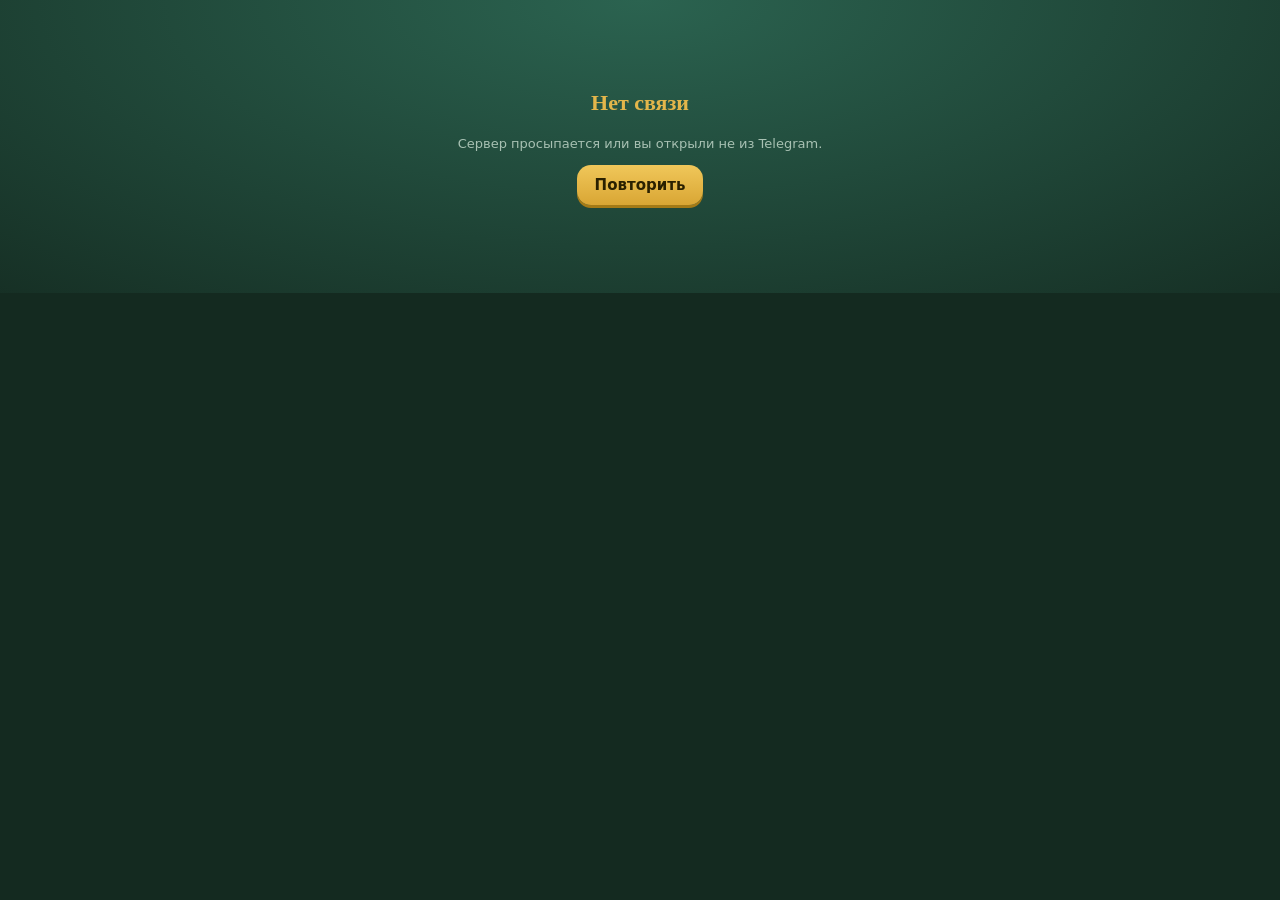
<file: coop (2).html>
<!DOCTYPE html>
<html lang="ru">
<head>
<meta charset="utf-8">
<meta name="viewport" content="width=device-width, initial-scale=1, maximum-scale=1, user-scalable=no, viewport-fit=cover">
<title>Курятник</title>
<script src="https://telegram.org/js/telegram-web-app.js"></script>
<style>
:root{--gold:#e3b64b;--text:#f4efe3;--dim:#a8c1b3;--bg1:#2b6350;--bg2:#142a20}
*{box-sizing:border-box}
html,body{margin:0;min-height:100%;background:var(--bg2);color:var(--text);font:15px/1.35 system-ui,-apple-system,"Segoe UI",Roboto,sans-serif;touch-action:manipulation}
body{background:radial-gradient(120% 70% at 50% 0,var(--bg1),var(--bg2) 70%) fixed;padding:env(safe-area-inset-top,0) 0 env(safe-area-inset-bottom,0)}
#app{max-width:460px;margin:0 auto;padding:12px 12px 28px}
.top{display:flex;align-items:center;justify-content:space-between;margin-bottom:12px}
.ttl{font:700 22px Georgia,serif;color:var(--gold)}
.chips{display:flex;gap:6px}
.chip{padding:5px 11px;border-radius:99px;background:rgba(0,0,0,.3);box-shadow:0 0 0 1px rgba(255,255,255,.12);font-weight:700;font-size:14px}
.grid{display:grid;grid-template-columns:repeat(3,1fr);gap:8px}
.bed{position:relative;aspect-ratio:1;border:0;border-radius:18px;padding:6px;color:var(--text);display:flex;flex-direction:column;align-items:center;justify-content:center;gap:2px;text-align:center;font:inherit;font-size:12px;
background:linear-gradient(160deg,#6b4a2b,#3f2a16);box-shadow:inset 0 0 0 2px rgba(255,255,255,.1),0 4px 10px rgba(0,0,0,.3)}
.bed .ic{font-size:34px;line-height:1}
.bed b{font-size:12.5px;max-width:100%;overflow:hidden;text-overflow:ellipsis;white-space:nowrap}
.bed.empty{background:rgba(0,0,0,.28);box-shadow:inset 0 0 0 2px rgba(255,255,255,.14);color:var(--dim)}
.bed.empty.can{box-shadow:inset 0 0 0 2px var(--gold);color:var(--gold)}
.bed.lock{background:rgba(0,0,0,.4);box-shadow:inset 0 0 0 1px rgba(255,255,255,.08);color:var(--dim);opacity:.7}
.bed.lock.next{opacity:1;box-shadow:inset 0 0 0 2px rgba(227,182,75,.6);color:var(--gold)}
.bed.grow .ic{opacity:.55;filter:grayscale(.4)}
.bed.rdy{box-shadow:inset 0 0 0 3px var(--gold),0 0 16px rgba(227,182,75,.55)}
.bed.rdy .ic{animation:bob 1.2s ease-in-out infinite}
@keyframes bob{50%{transform:translateY(-5px) scale(1.08)}}
.pb{position:absolute;left:10px;right:10px;bottom:7px;height:4px;border-radius:9px;background:rgba(0,0,0,.4);overflow:hidden}
.pb i{display:block;height:100%;background:var(--gold)}
.box{border-radius:20px;background:linear-gradient(160deg,rgba(255,255,255,.09),rgba(0,0,0,.3));box-shadow:0 0 0 1px rgba(255,255,255,.1),0 8px 20px rgba(0,0,0,.25);padding:14px;margin-top:12px}
.box h3{margin:0 0 10px;font:700 17px Georgia,serif;color:var(--gold);display:flex;justify-content:space-between;align-items:baseline;gap:8px}
.box h3 small{font:500 12.5px system-ui;color:var(--dim)}
.btn{border:0;border-radius:14px;padding:11px 18px;font:700 15px system-ui;background:linear-gradient(#f0c75a,#d9a634);color:#2a2000;box-shadow:0 3px 0 #a47a16}
.btn.sec{background:rgba(255,255,255,.14);color:var(--text);box-shadow:none}
.btn:disabled{opacity:.4}
.btn.wide{width:100%;margin-top:10px}
.seeds{display:flex;flex-wrap:wrap;gap:7px}
.sd{border:0;border-radius:12px;padding:7px 11px;background:rgba(0,0,0,.3);color:var(--text);font:600 14px system-ui;box-shadow:inset 0 0 0 1px rgba(255,255,255,.14)}
.sd.on{box-shadow:inset 0 0 0 2px var(--gold);background:rgba(227,182,75,.18)}
.note{color:var(--dim);font-size:13px}
.row{display:flex;align-items:center;gap:10px;padding:8px 0;border-top:1px solid rgba(255,255,255,.08)}
.row:first-of-type{border-top:0}
.row .ic{font-size:28px}.row .n{flex:1;min-width:0}.row .n b{display:block}
.row .n small{color:var(--dim);font-size:12.5px}
.row .btn{padding:8px 11px;font-size:13px}
.rr{font-size:11.5px;padding:1px 7px;border-radius:8px;background:rgba(255,255,255,.12);margin-left:5px;font-weight:600;white-space:nowrap}
#toast{position:fixed;left:50%;top:calc(12px + env(safe-area-inset-top,0px));transform:translateX(-50%);background:#000d;color:#fff;padding:9px 14px;border-radius:10px;font-size:14px;opacity:0;pointer-events:none;transition:opacity .2s;max-width:90%;z-index:9;text-align:center}
#toast.on{opacity:1}
.pager{display:flex;overflow-x:auto;scroll-snap-type:x mandatory;scrollbar-width:none;gap:12px}
.pager::-webkit-scrollbar{display:none}
.page{flex:0 0 100%;scroll-snap-align:start;min-width:0}
.fh{display:flex;justify-content:space-between;align-items:baseline;margin:0 2px 8px}
.fh b{font:700 18px Georgia,serif}.fh span{color:var(--dim);font-size:13px}
.dots{display:flex;justify-content:center;gap:8px;margin:10px 0 2px}
.dots button{width:9px;height:9px;padding:0;border:0;border-radius:9px;background:rgba(255,255,255,.25)}
.dots button.on{background:var(--gold);width:22px}
.lockf{text-align:center;padding:34px 16px}.lockf .big{font-size:52px}
.tabs{display:flex;gap:6px;margin-bottom:12px}
.tab{flex:1;border:0;border-radius:14px;padding:10px;font:700 14px system-ui;background:rgba(0,0,0,.3);color:var(--dim)}
.tab.on{background:var(--gold);color:#2a2000}
.mid{text-align:center;padding:60px 20px}
.meter{height:10px;border-radius:9px;background:rgba(0,0,0,.4);overflow:hidden;margin:12px 0 6px}
.meter i{display:block;height:100%;background:var(--gold)}
</style>
</head>
<body>
<div id="app"><div class="mid"><h2 class="ttl">🐔 Курятник</h2><p class="note">Загрузка…</p></div></div>
<div id="toast"></div>
<script>
'use strict';
const tg = window.Telegram && window.Telegram.WebApp;
if (tg) { tg.ready(); tg.expand(); }
const app = document.getElementById('app');
let S = null, busy = false, t0 = 0, cr = [];
const RC = { common: '#d9d9d9', uncommon: '#7fe08a', rare: '#7fb8ff', epic: '#c79bff', legendary: '#ffb25c', mythic: '#ff7a7a' };
const fmt = n => String(Math.round(n)).replace(/\B(?=(\d{3})+(?!\d))/g, '\u00a0');
const dur = s => { s = Math.max(0, Math.ceil(s)); const h = Math.floor(s / 3600), m = Math.floor(s % 3600 / 60); return h ? `${h} ч ${m} мин` : m ? `${m} мин ${s % 60} с` : `${s} с`; };
function h(tag, cls, ...kids) {
  const e = document.createElement(tag); if (cls) e.className = cls;
  kids.forEach(k => { if (k !== null && k !== undefined && k !== false) e.append(k.nodeType ? k : document.createTextNode(k)); });
  return e;
}
function btn(text, cls, fn, dis) { const b = h('button', 'btn ' + (cls || ''), text); b.disabled = !!dis; b.onclick = fn; return b; }
function toast(t) { const e = document.getElementById('toast'); e.textContent = t; e.classList.add('on'); clearTimeout(toast.t); toast.t = setTimeout(() => e.classList.remove('on'), 2400); }
function hap(k) { try { tg.HapticFeedback.notificationOccurred(k); } catch (e) {} }
function ask(msg, ok) { if (tg && tg.showConfirm) tg.showConfirm(msg, y => { if (y) ok(); }); else if (confirm(msg)) ok(); }

async function api(path, body) {
  const r = await fetch(path, { method: body ? 'POST' : 'GET', headers: { 'X-Init-Data': tg.initData, 'Content-Type': 'application/json' }, body: body ? JSON.stringify(body) : undefined });
  if (!r.ok) throw new Error(r.status);
  return r.json();
}
function setState(s) { S = s; t0 = Date.now(); render(); }
async function load() {
  try { setState(await api('/api/coop')); }
  catch (e) { app.replaceChildren(h('div', 'mid', h('h2', 'ttl', 'Нет связи'), h('p', 'note', 'Сервер просыпается или вы открыли не из Telegram.'), btn('Повторить', '', load))); }
}
async function act(name, body, ok) {
  if (busy) return; busy = true;
  try {
    const r = await api('/api/coop/' + name, body || {});
    if (r.state) setState(r.state);
    if (r.error) { toast(r.error); hap('error'); } else { hap('success'); if (ok) toast(ok(r)); }
  } catch (e) { toast('Нет связи, попробуйте ещё раз'); }
  busy = false;
}

function lockedView(kids) {
  if (S.farm_done) {
    kids.push(h('div', 'box lockf', h('div', 'big', '🔓'), h('h3', '', 'Ферма прокачана!'),
      h('p', 'note', 'Овощная ферма полностью прокачана, теперь можно открыть курятник.'),
      btn(`🐔 Открыть курятник · ${fmt(S.coop_cost)} ♠️`, 'wide' + (S.coins >= S.coop_cost ? '' : ' sec'), () => act('unlock', {}, () => '🎉 Курятник открыт!'))));
    return;
  }
  const s = S, owned = s.beds.reduce((a, b) => a + b, 0), total = s.total_farms * s.per_farm;
  const m = h('div', 'meter', h('i')); m.firstChild.style.width = (100 * owned / total) + '%';
  kids.push(h('div', 'box lockf', h('div', 'big', '🔒'), h('h3', '', 'Курятник заблокирован'),
    h('p', 'note', `Прокачайте овощную ферму до конца: откройте все ${s.total_farms} фермы и купите все грядки на них. После этого курятник можно будет открыть за ${fmt(s.coop_cost)} ♠️.`),
    m, h('p', 'note', `Ферм открыто: ${s.farms} из ${s.total_farms} · грядок: ${owned} из ${total}`),
    btn('🌱 К огороду', 'wide', () => { location.href = '/farm' + location.hash; })));
}

let cpIdx = 0, reloading = false;
function coopView(kids) {
  const s = S, c = s.coop, el = () => (Date.now() - t0) / 1000;
  const bc = id => c.birds_cat.find(x => x.id === id);
  const badge = k => { const [ri, rn] = s.rarity[k.rarity], e = h('span', 'rr', `${ri} ${rn}`); e.style.color = RC[k.rarity]; return e; };

  const pager = h('div', 'pager'), dots = h('div', 'dots');
  for (let p = 0; p < 3; p++) {
    const pg = h('div', 'page');
    if (p < c.pages) {
      const g = h('div', 'grid');
      for (let i = 0; i < c.per_page; i++) {
        const slot = p * c.per_page + i, bd = c.birds.find(x => x.slot === slot);
        if (i >= c.cells[p]) {
          const next = i === c.cells[p];
          const b = h('button', 'bed lock' + (next ? ' next' : ''), h('span', 'ic', '🔒'), h('b', '', next ? fmt(c.cell_cost) + ' ♠️' : 'Закрыто'));
          b.onclick = () => next ? act('buycell', { page: p }, () => 'Ячейка открыта!') : toast('Сначала откройте предыдущую ячейку');
          g.append(b);
        } else if (!bd) {
          g.append(h('div', 'bed empty', h('span', 'ic', '🪹'), h('b', '', 'Пусто')));
        } else {
          const k = bc(bd.bird), t = h('span', ''), b = h('button', 'bed', h('span', 'ic', k.icon), h('b', '', k.name), t);
          const upd = () => { const age = bd.age + el(), n = Math.min(c.egg_cap, Math.floor(age / k.every)); t.textContent = n >= c.egg_cap ? `🥚 ${n} · полно` : `🥚 ${n} · ${dur(k.every - age % k.every)}`; b.classList.toggle('rdy', n > 0); };
          upd(); cr.push(upd);
          b.onclick = () => ask(`Продать «${k.name}» за ${fmt(k.price / 2)} ♠️?`, () => act('sellbird', { slot }, () => 'Птица продана'));
          g.append(b);
        }
      }
      pg.append(h('div', 'fh', h('b', '', `🐔 Страница ${p + 1}`), h('span', '', `ячеек ${c.cells[p]} из ${c.per_page}`)), g);
    } else if (p === c.pages) {
      const ok = c.page_ready;
      pg.append(h('div', 'box lockf', h('div', 'big', '🔒'), h('h3', '', `Страница ${p + 1}`),
        h('p', 'note', ok ? `Прокачка до уровня ${p + 1} открывает ещё ${c.per_page} ячеек.` : `Откройте все ${c.per_page} ячеек страницы ${p}, и можно будет прокачаться до уровня ${p + 1}.`),
        btn(`⬆️ Прокачать до ${p + 1} уровня · ${fmt(c.page_cost)} ♠️`, 'wide' + (ok && s.coins >= c.page_cost ? '' : ' sec'), () => ok ? act('pageup', {}, () => `🎉 Открыта страница ${p + 1}!`) : toast(`Сначала откройте все ячейки страницы ${p}`))));
    } else {
      pg.append(h('div', 'box lockf', h('div', 'big', '🔒'), h('h3', '', `Страница ${p + 1}`), h('p', 'note', `Откроется после прокачки страницы ${p}.`)));
    }
    pager.append(pg);
    const d = h('button', p === cpIdx ? 'on' : ''); d.onclick = () => pager.scrollTo({ left: p * pager.clientWidth, behavior: 'smooth' }); dots.append(d);
  }
  pager.addEventListener('scroll', () => { const i = Math.round(pager.scrollLeft / pager.clientWidth); if (i !== cpIdx) { cpIdx = i; [...dots.children].forEach((d, k) => d.classList.toggle('on', k === i)); } });
  kids.push(pager, dots);
  setTimeout(() => { pager.scrollLeft = cpIdx * pager.clientWidth; }, 0);
  kids.push(btn('🥚 Собрать яйца', 'wide', () => act('collect', {}, r => `🥚 Яиц: ${r.eggs}` + (r.fert ? ` · оплодотворённых: ${r.fert}` : ''))));

  const ids = Object.keys(c.eggs), total = ids.reduce((a, id) => a + bc(id).egg * c.eggs[id], 0);
  const eb = h('div', 'box', h('h3', '', 'Яйца', h('small', '', 'редкость как у птицы')));
  if (!ids.length && !c.fegg.length) eb.append(h('p', 'note', 'Яиц пока нет. Соберите их у птиц.'));
  if (ids.length) {
    const w = h('div', 'seeds');
    ids.forEach(id => { const sp = h('span', 'sd', `🥚 ${bc(id).name} ×${c.eggs[id]}`); sp.style.color = RC[bc(id).rarity]; w.append(sp); });
    eb.append(w, btn(`💰 Продать яйца за ${fmt(total)} ♠️`, 'wide', () => act('sell_eggs', {}, r => `💰 +${fmt(r.sold)} ♠️`)));
  }
  c.fegg.forEach(f => {
    const k = bc(f.bird);
    eb.append(h('div', 'row', h('span', 'ic', '✨'),
      h('div', 'n', h('b', '', `${k.name}, оплодотворённое ×${f.qty}`), h('small', '', `качество: ${c.quality[f.q - 1]}`)),
      btn('🐣', '', () => act('incubate', { bird: f.bird, q: f.q })),
      btn('💰', 'sec', () => act('sellfegg', { bird: f.bird, q: f.q }, r => `💰 +${fmt(r.sold)} ♠️`))));
  });
  kids.push(eb);

  const ib = h('div', 'box', h('h3', '', 'Инкубатор', h('small', '', `вылупление ${dur(c.hatch_s)} · случайная птица`)));
  for (let i = 0; i < c.incs; i++) {
    const x = c.inc.find(y => y.slot === i);
    if (!x) { ib.append(h('div', 'row', h('span', 'ic', '🪺'), h('div', 'n', h('b', '', 'Свободно'), h('small', '', 'Положите оплодотворённое яйцо (🐣)')))); continue; }
    const ready = x.left - el() <= 0, t = h('small', '');
    ib.append(h('div', 'row', h('span', 'ic', ready ? '🐣' : '🥚'), h('div', 'n', h('b', '', `Качество: ${c.quality[x.q - 1]}`), t),
      ready ? btn('Забрать', '', () => act('hatch', { slot: i }, r => `🐣 Вылупилась: ${bc(r.bird).icon} ${bc(r.bird).name}`)) : null));
    if (!ready) { const u = () => { const l = x.left - el(); if (l <= 0) return true; t.textContent = 'осталось ' + dur(l); }; u(); cr.push(u); }
  }
  kids.push(ib);

  const timer = h('small', ''), sb = h('div', 'box', h('h3', '', 'Магазин птиц', timer));
  const tu = () => { const l = c.shop_in - el(); timer.textContent = 'обновится через ' + dur(l); if (l < -1 && !busy && !reloading) { reloading = true; load().finally(() => { reloading = false; }); } };
  tu(); cr.push(tu);
  c.shop.forEach(id => {
    const k = bc(id);
    sb.append(h('div', 'row', h('span', 'ic', k.icon),
      h('div', 'n', h('b', '', k.name, badge(k)), h('small', '', `яйцо раз в ${dur(k.every)} · цена яйца ${fmt(k.egg)} ♠️`)),
      btn(`${fmt(k.price)} ♠️`, s.coins >= k.price ? '' : 'sec', () => act('buybird', { bird: k.id }, () => `${k.icon} ${k.name} в курятнике`))));
  });
  kids.push(sb);
}

function render() {
  cr = [];
  const s = S, kids = [];
  kids.push(h('div', 'top', h('div', 'ttl', '🐔 Курятник'), h('div', 'chips', h('div', 'chip', fmt(s.coins) + ' ♠️'), h('div', 'chip', fmt(s.jokers) + ' 🃏'))));
  if (s.unlocked) coopView(kids); else lockedView(kids);
  app.replaceChildren(...kids);
  tick();
}
function tick() {
  if (!S) return;
  let changed = false;
  cr.forEach(f => { if (f() === true) changed = true; });
  if (changed) render();
}
setInterval(tick, 1000);
document.addEventListener('visibilitychange', () => { if (!document.hidden && !busy) load(); });
load();
</script>
</body>
</html>
</file>
